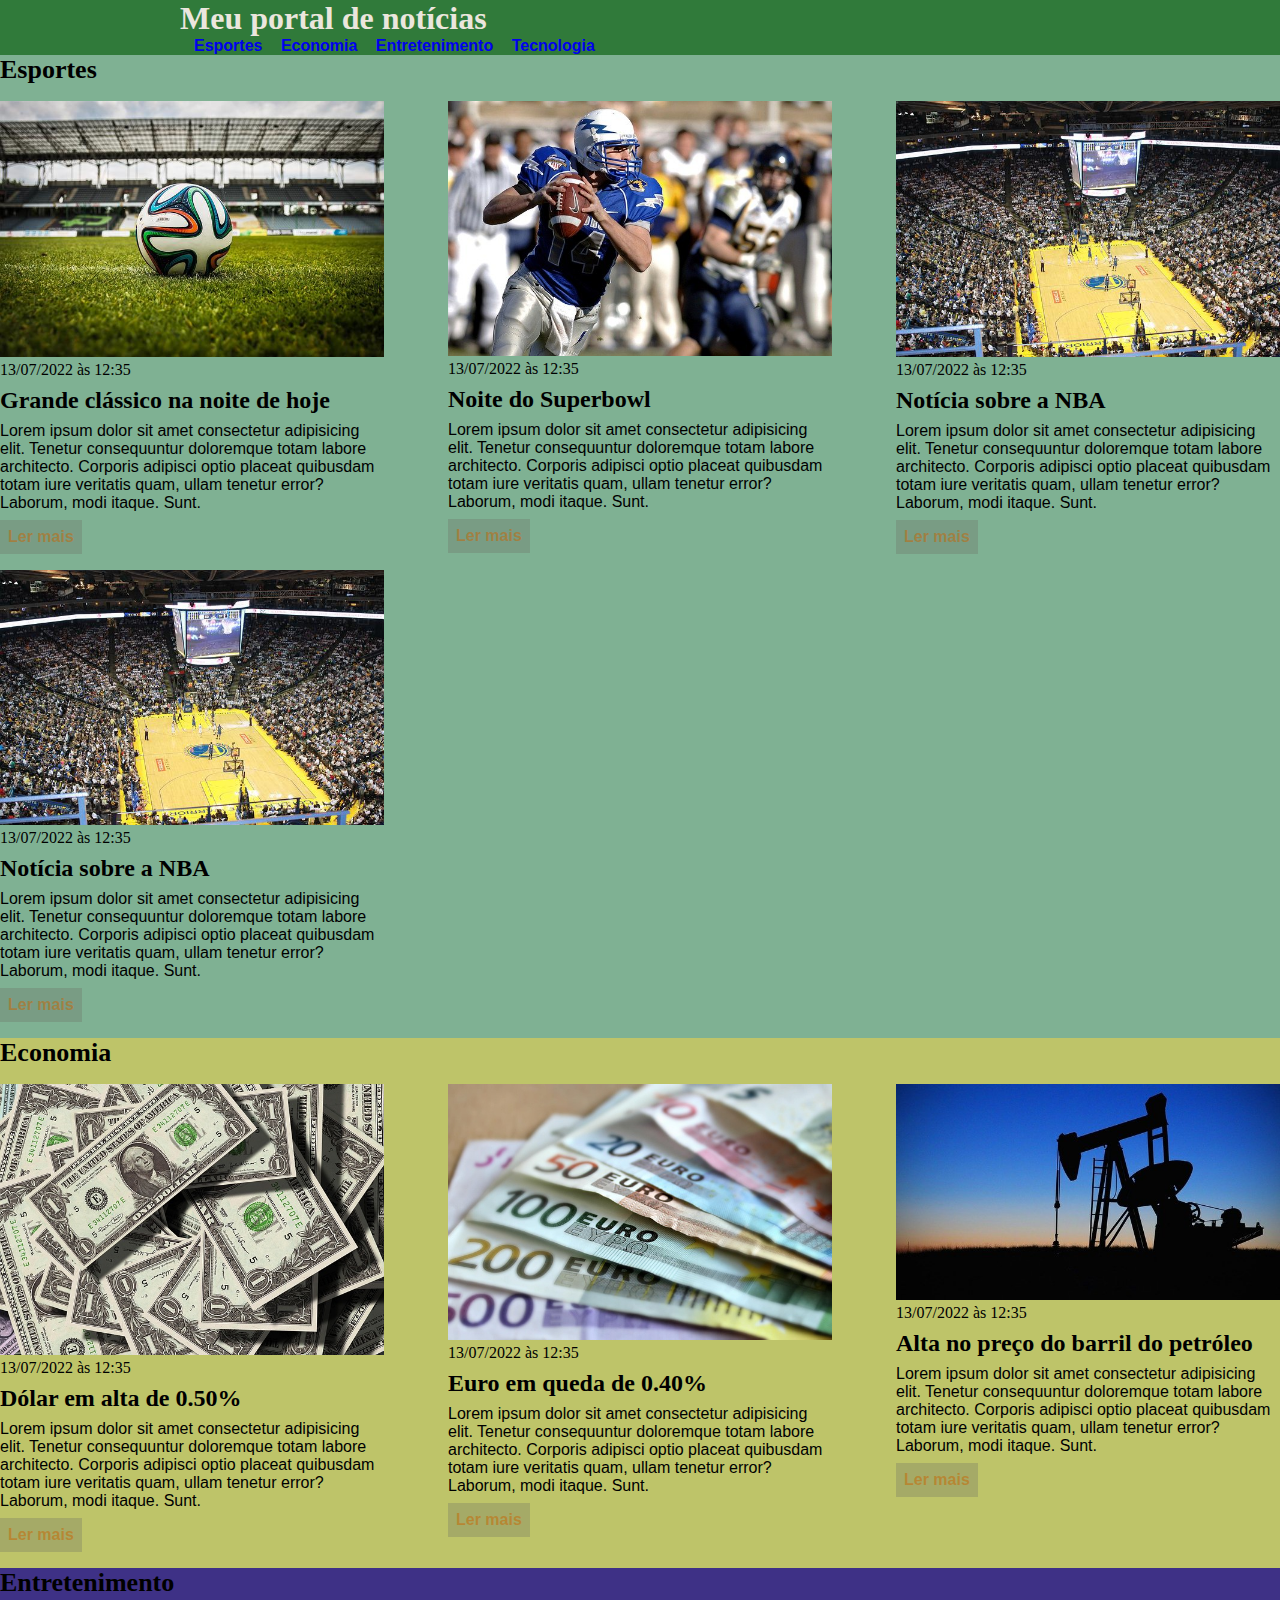
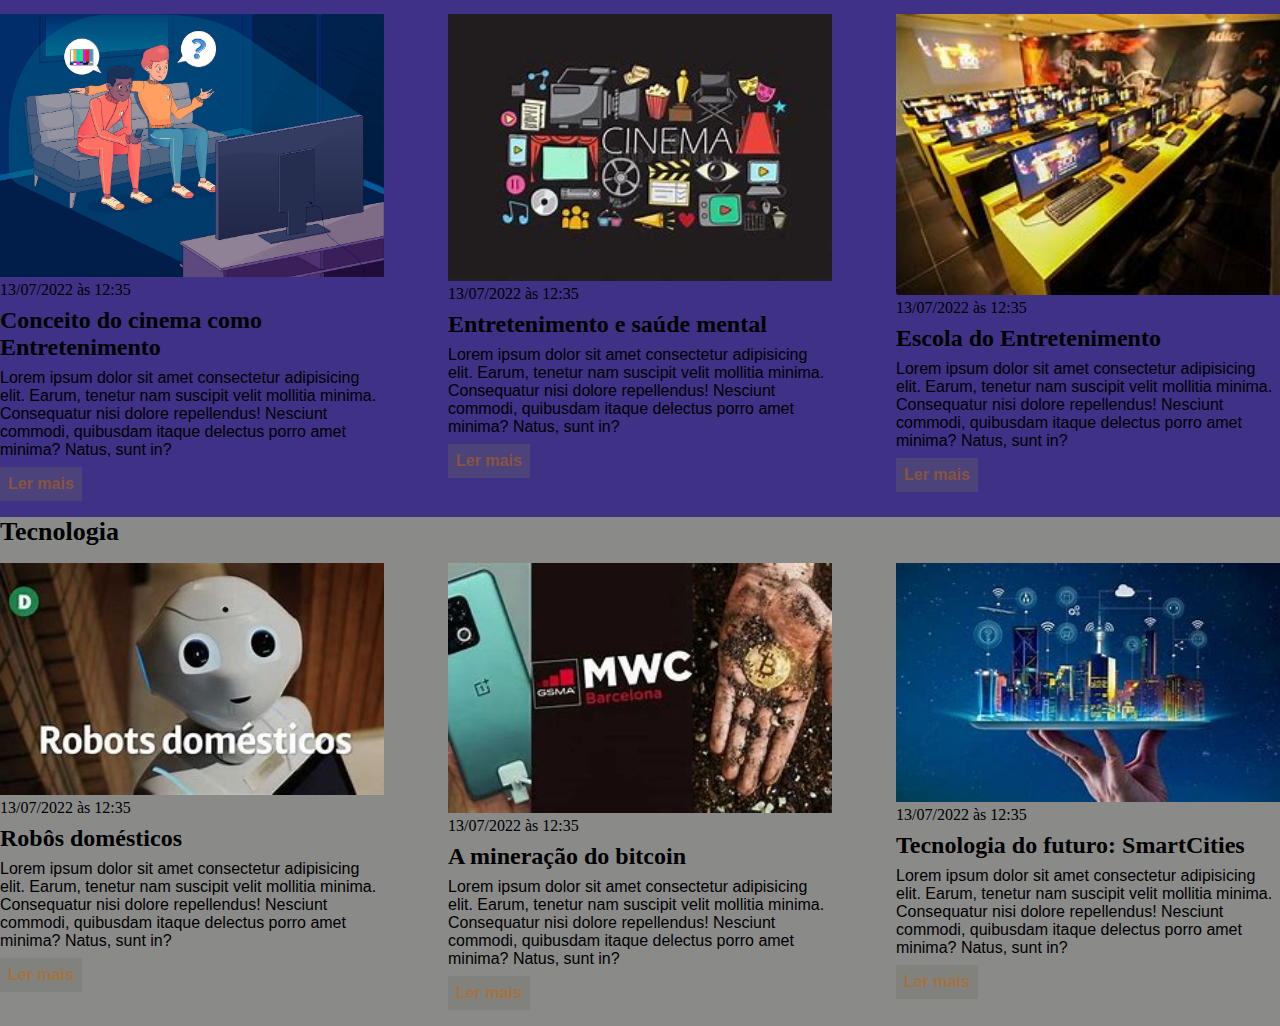
<file: index.html>
<!DOCTYPE html>
<html lang="pt-BR">
<head>
    <meta charset="UTF-8">
    <meta http-equiv="X-UA-Compatible" content="IE=edge">
    <meta name="viewport" content="width=device-width, initial-scale=1.0">
    <title style="color: brown;">Meu portal de notícias</title>
    <link rel="stylesheet" type="text/css" href="style.css" />
</head>
<body>
    <div class="container">
        <header>
            <h1>Meu portal de notícias</h1>
            <nav>
                <ul>
                    <li>
                        <a href="#sports" title="Ir para a seção de esportes">Esportes</a>
                    </li>
                    <li>
                        <a href="#economy" title="Ir para a seção de notícias">Economia</a>
                    </li>
                    <li>
                        <a href="#entretenimento" title="Ir para seção de entretenimento">Entretenimento</a>
                    </li>
                    <li>
                        <a href="#tecnologia" title="Ir para seção de tecnologia">Tecnologia</a>
                    </li>
                </ul>
            </nav>
        </header>
    </div>
    <section id="sports">
        <h2>Esportes</h2>
        <div class="articles">
            <article>
                <img src="./imagens/futebol.jpg" alt="Bola de futebol no gramado" />
                <header>
                    <time>13/07/2022 às 12:35</time>
                </header>
                <h3>Grande clássico na noite de hoje</h3>
                <p>
                    Lorem ipsum dolor sit amet consectetur adipisicing elit. Tenetur consequuntur doloremque totam labore architecto. Corporis adipisci optio placeat quibusdam totam iure veritatis quam, ullam tenetur error? Laborum, modi itaque. Sunt.
                </p>
                <a href="#sports" title="Leia a notícia completa">Ler mais</a>
            </article>
            <article>
                <img src="./imagens/futebol-americano.jpg" alt="Jogador de futebol americano correndo com a bola na mão" />
                <header>
                    <time>13/07/2022 às 12:35</time>
                </header>
                <h3>Noite do Superbowl</h3>
                <p>
                    Lorem ipsum dolor sit amet consectetur adipisicing elit. Tenetur consequuntur doloremque totam labore architecto. Corporis adipisci optio placeat quibusdam totam iure veritatis quam, ullam tenetur error? Laborum, modi itaque. Sunt.
                </p>
                <a href="#sports" title="Leia a notícia completa">Ler mais</a>
            </article>
            <article>
                <img src="./imagens/basquete.jpg" title="Vista aérea de uma quadra de basquete" />
                <header>
                    <time>13/07/2022 às 12:35</time>
                </header>
                <h3>Notícia sobre a NBA</h3>
                <p>
                    Lorem ipsum dolor sit amet consectetur adipisicing elit. Tenetur consequuntur doloremque totam labore architecto. Corporis adipisci optio placeat quibusdam totam iure veritatis quam, ullam tenetur error? Laborum, modi itaque. Sunt.
                </p>
                <a href="#" title="Leia a notícia completa">Ler mais</a>
            </article>
            <article>
                <img src="./imagens/basquete.jpg" title="Vista aérea de uma quadra de basquete" />
                <header>
                    <time>13/07/2022 às 12:35</time>
                </header>
                <h3>Notícia sobre a NBA</h3>
                <p>
                    Lorem ipsum dolor sit amet consectetur adipisicing elit. Tenetur consequuntur doloremque totam labore architecto. Corporis adipisci optio placeat quibusdam totam iure veritatis quam, ullam tenetur error? Laborum, modi itaque. Sunt.
                </p>
                <a href="#sports" title="Leia a notícia completa">Ler mais</a>
            </article>
        </div>
    </section>
    <section id="economy">
        <h2>Economia</h2>
        <div class="articles">
            <article>
                <img src="./imagens/dolares.jpg" alt="Muitos dólares" />
                <header>
                    <time>13/07/2022 às 12:35</time>
                </header>
                <h3>Dólar em alta de 0.50%</h3>
                <p>
                    Lorem ipsum dolor sit amet consectetur adipisicing elit. Tenetur consequuntur doloremque totam labore architecto. Corporis adipisci optio placeat quibusdam totam iure veritatis quam, ullam tenetur error? Laborum, modi itaque. Sunt.
                </p>
                <a href="#economy" title="Leia a notícia completa">Ler mais</a>
            </article>
            <article>
                <img src="./imagens/euro.jpg" alt="Várias notas de euro" />
                <header>
                    <time>13/07/2022 às 12:35</time>
                </header>
                <h3>Euro em queda de 0.40%</h3>
                <p>
                    Lorem ipsum dolor sit amet consectetur adipisicing elit. Tenetur consequuntur doloremque totam labore architecto. Corporis adipisci optio placeat quibusdam totam iure veritatis quam, ullam tenetur error? Laborum, modi itaque. Sunt.
                </p>
                <a href="#economy" title="Leia a notícia completa">Ler mais</a>
            </article>
            <article>
                <img src="./imagens/petroleo.jpg" alt="Extração de petróleo" />
                <header>
                    <time>13/07/2022 às 12:35</time>
                </header>
                <h3>Alta no preço do barril do petróleo</h3>
                <p>
                    Lorem ipsum dolor sit amet consectetur adipisicing elit. Tenetur consequuntur doloremque totam labore architecto. Corporis adipisci optio placeat quibusdam totam iure veritatis quam, ullam tenetur error? Laborum, modi itaque. Sunt.
                </p>
                <a href="#economy" title="Leia a notícia completa">Ler mais</a>
            </article>
        </div>
    </section>
    <section id="entretenimento">
        <h2>Entretenimento</h2>
        <div class="articles">
            <article>
                <img src="./imagens/entretenimento-e-saude-mental.jpg" alt="jovens">
                <header>
                    <time>13/07/2022 às 12:35</time>
                </header>
                <h3>Conceito do cinema como Entretenimento</h3>
                <p>
                    Lorem ipsum dolor sit amet consectetur adipisicing elit. Earum, tenetur nam suscipit velit mollitia minima. Consequatur nisi dolore repellendus! Nesciunt commodi, quibusdam itaque delectus porro amet minima? Natus, sunt in?
                </p>
                <a href="#entretenimento">Ler mais</a>
            </article>
            <article>
                <img src="./imagens/OIP.jpeg" alt="cinema">
                <header>
                    <time>13/07/2022 às 12:35</time>
                </header>
                <h3>Entretenimento e saúde mental</h3>
                <p>
                    Lorem ipsum dolor sit amet consectetur adipisicing elit. Earum, tenetur nam suscipit velit mollitia minima. Consequatur nisi dolore repellendus! Nesciunt commodi, quibusdam itaque delectus porro amet minima? Natus, sunt in?
                </p>
                <a href="#entretenimento">Ler mais</a>
            </article>
            <article>
                <img src="./imagens/OIP (1).jpeg" alt="escola">
                <header>
                    <time>13/07/2022 às 12:35</time>
                </header>
                <h3>Escola do Entretenimento</h3>
                <p>
                    Lorem ipsum dolor sit amet consectetur adipisicing elit. Earum, tenetur nam suscipit velit mollitia minima. Consequatur nisi dolore repellendus! Nesciunt commodi, quibusdam itaque delectus porro amet minima? Natus, sunt in?
                </p>
                <a href="#entretenimento">Ler mais</a>
            </article>
        </div>
    </section>
    <section>
        <section id="tecnologia">
            <h2>Tecnologia</h2>
            <div class="articles">
                <article>
                    <img src="./imagens/OIP (2).jpeg" alt="robos">
                    <header>
                        <time>13/07/2022 às 12:35</time>
                    </header>
                    <h3>Robôs domésticos</h3>
                    <p>
                        Lorem ipsum dolor sit amet consectetur adipisicing elit. Earum, tenetur nam suscipit velit mollitia minima. Consequatur nisi dolore repellendus! Nesciunt commodi, quibusdam itaque delectus porro amet minima? Natus, sunt in?
                    </p>
                    <a href="#tecnologia">Ler mais</a>
                </article>
                <article>
                    <img src="./imagens/OIP (3).jpeg" alt="bitcoins">
                    <header>
                        <time>13/07/2022 às 12:35</time>
                    </header>
                    <h3>A mineração do bitcoin</h3>
                    <p>
                        Lorem ipsum dolor sit amet consectetur adipisicing elit. Earum, tenetur nam suscipit velit mollitia minima. Consequatur nisi dolore repellendus! Nesciunt commodi, quibusdam itaque delectus porro amet minima? Natus, sunt in?
                    </p>
                    <a href="#tecnologia">Ler mais</a>
                </article>
                <article>
                    <img src="./imagens/OIP (4).jpeg" alt="smartcities">
                    <header>
                        <time>13/07/2022 às 12:35</time>
                    </header>
                    <h3>Tecnologia do futuro: SmartCities</h3>
                    <p>
                        Lorem ipsum dolor sit amet consectetur adipisicing elit. Earum, tenetur nam suscipit velit mollitia minima. Consequatur nisi dolore repellendus! Nesciunt commodi, quibusdam itaque delectus porro amet minima? Natus, sunt in?
                    </p>
                    <a href="#tecnologia">Ler mais</a>
                </article>
            </div>
          </section>
    </section>
</body>
</html>
</file>
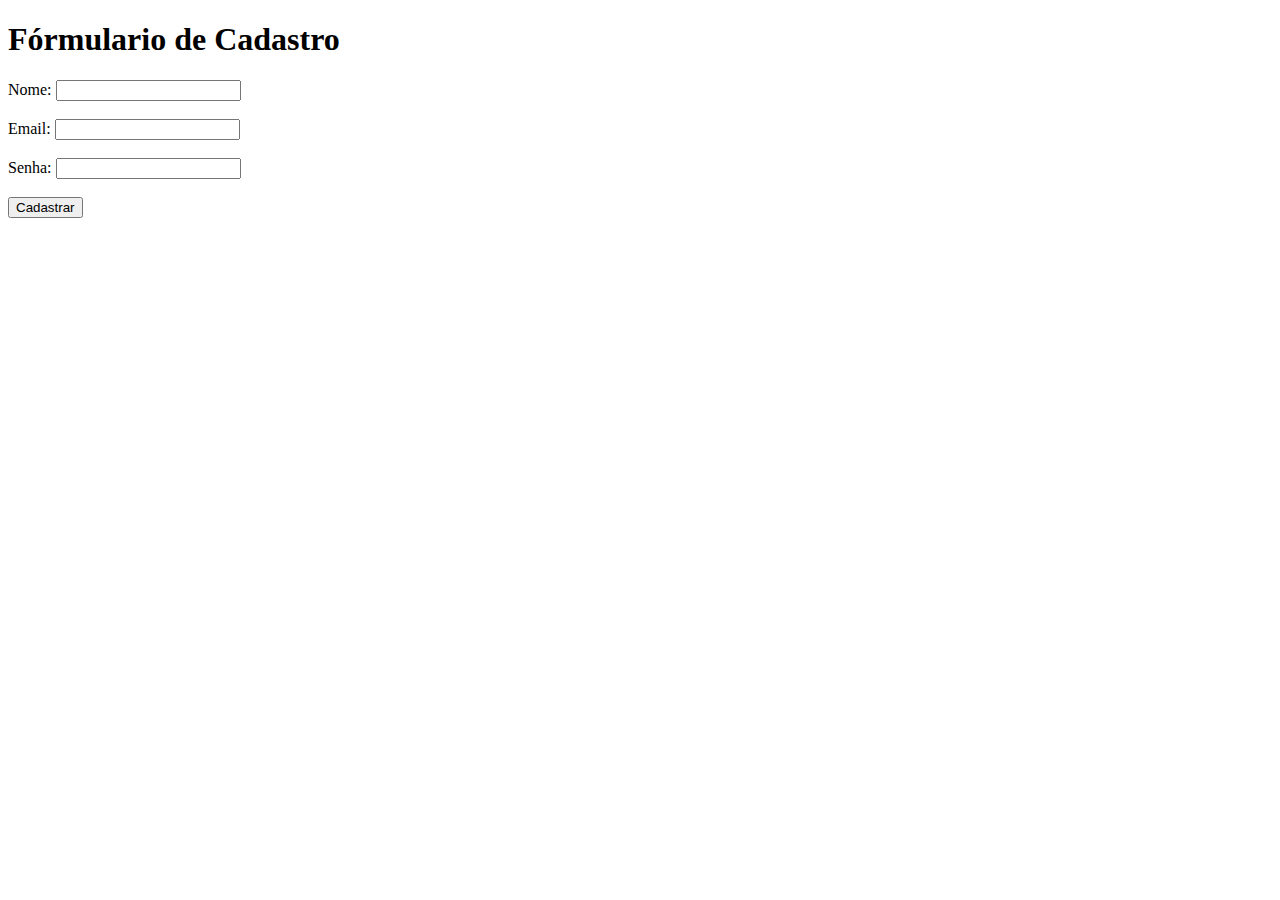
<file: exercicioHTML.html>
<!DOCTYPE html>
<html lang="pt-br">
<head>
    <meta charset="UTF-8">
    <meta name="viewport" content="width=device-width, initial-scale=1.0">
    <title>Fórmulario</title>
</head>
<body>
    <h1>Fórmulario de Cadastro</h1>
    <form>
        <label for="nome">Nome: </label>
        <input type="text" id="nome">
        <br />
        <br />
        <label for="email">Email: </label>
        <input type="email" id="email">
        <br />
        <br />
        <label for="senha">Senha: </label>
        <input type="password" id="senha">
        <br />
        <br />
        <button type="submit">Cadastrar</button>
    </form>
</body>
</html>
</file>
<file: style.css>
* {
    box-sizing: border-box;
    margin: 0;
    padding: 0;
}

header .container {
    display: flex;
    align-items: center;
    justify-content: space-between;
}

.container {
    margin: 0 auto;
    width: auto;
    color: #ebe6dd;
    background-color: #307a3a;
}

header li {
    display: inline;
    font-family: Arial, Helvetica, sans-serif;
    font-weight: bold;
    margin-left: 14px;
}

header li a {
    text-decoration: none;
}

header h1, nav {
    margin-left: 180px;
}

.articles {
    display: flex;
    flex-wrap: wrap;
    justify-content: space-between;
}

.articles article img {
    /*height: 180px;*/
    width: 100%;
}

section h2, .articles article {
    margin-bottom: 16px;
}

.articles article h3 {
    margin-top: 8px;
    margin-bottom: 8px;
    font-size: 16px;
}

.articles article {
    width: 30%;
}

.articles article p, a {
    font-family: Arial, Helvetica, sans-serif;
}

.articles article a {
    background-color: rgba(110, 110, 100, 0.3);
    color: rgba(200, 100, 0, 0.5);
    padding: 8px;
    display: inline-block;
    text-decoration: none;
    font-weight: bold;
    margin-top: 8px;
}

.articles article a:hover {
    text-decoration: underline;
    background-color: rgba(110, 50, 100, 0.5);
    color: rgba(255, 0, 0, 0.9);
}

.articles article h3 {
    font-size: 24px;
}

section h2 {
    font-size: 26px;
}

#sports {
    background-color: rgba(0, 100, 40, 0.5);
}

#economy {
    background-color: #bec469;
}

#entretenimento {
    background-color: #3e3186;
}

#tecnologia {
    background-color: #8a8a89;
}
</file>
